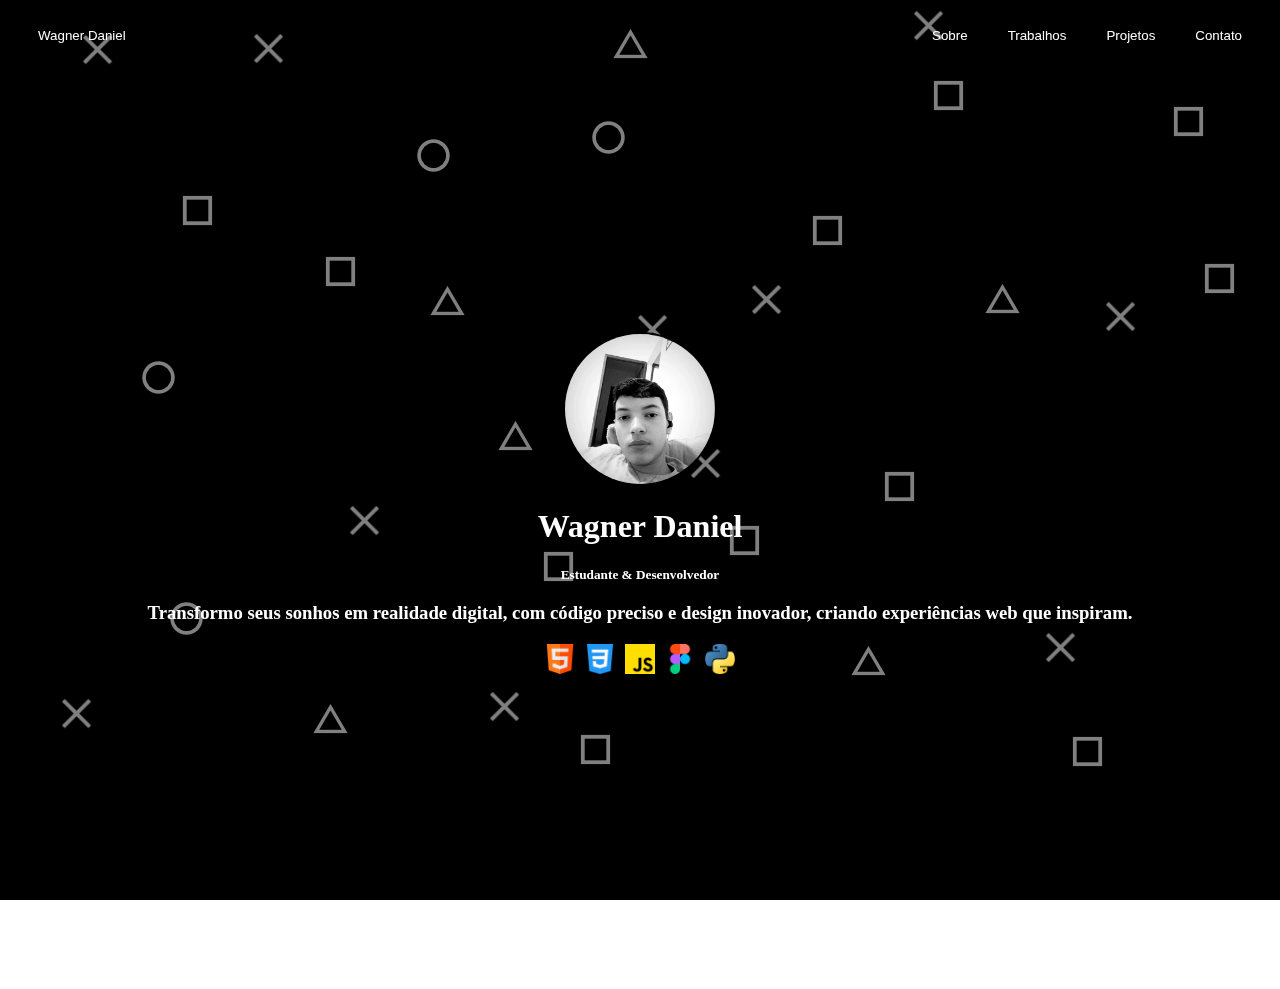
<file: index.html>
<!DOCTYPE html>
<html lang="pt-br">
<head>
    <meta charset="UTF-8">
    <meta name="viewport" content="width=device-width, initial-scale=1.0">
    <title>Portifólio - Wagner Daniel</title>
</head>
<body>
    <nav class="navbar">
        <div class="navbar-left">
            <button>Wagner Daniel</button>
        </div>
        <div class="navbar-right">
            <button onclick="pag_sobre()">Sobre</button>
            <button>Trabalhos</button>
            <button>Projetos</button>
            <button onclick="pag_contato()">Contato</button>
        </div>
    </nav>

    <div class="container">
        <img src="images/perfil.jpeg" alt="Foto" class="foto-redonda">

        <h1 id="title">Wagner Daniel</h1>
        <h5 id="sub-title">Estudante & Desenvolvedor</h5>
        <h3 id="context">Transformo seus sonhos em realidade digital, 
        com código preciso e design inovador, 
        criando experiências web que inspiram.
        </h3>
        
        <div class="icons">
            <img src="icons/html.png" alt="html"  width="30px" height="30px">
            <img src="icons/css.png" alt="Css"  width="30px" height="30px">
            <img src="icons/js.png" alt="js"  width="30px" height="30px">
            <img src="icons/figma.png" alt="figma"  width="30px" height="30px">
            <img src="icons/python.png" alt="python"  width="30px" height="30px">
        </div>   
    </div>
    
    <!--Peguei da net essa animação-->
    <div class="backwrap gradient">
        <div class="back-shapes">
            <!-- All this img tags was autogenerated by custom written js tool -->
            <span class="floating circle" style="top:66.59856996935649%;left:13.020833333333334%;animation-delay:-0.9s;"></span>
            <span class="floating triangle" style="top:31.46067415730337%;left:33.59375%;animation-delay:-4.8s;"></span>
            <span class="floating cross" style="top:76.50663942798774%;left:38.020833333333336%;animation-delay:-4s;"></span>
            <span class="floating square" style="top:21.450459652706844%;left:14.0625%;animation-delay:-2.8s;"></span>
            <span class="floating square" style="top:58.12053115423902%;left:56.770833333333336%;animation-delay:-2.15s;"></span>
            <span class="floating square" style="top:8.682328907048008%;left:72.70833333333333%;animation-delay:-1.9s;"></span>
            <span class="floating cross" style="top:31.3585291113381%;left:58.541666666666664%;animation-delay:-0.65s;"></span>
            <span class="floating cross" style="top:69.96935648621042%;left:81.45833333333333%;animation-delay:-0.4s;"></span>
            <span class="floating circle" style="top:15.117466802860061%;left:32.34375%;animation-delay:-4.1s;"></span>
            <span class="floating circle" style="top:13.074565883554648%;left:45.989583333333336%;animation-delay:-3.65s;"></span>
            <span class="floating cross" style="top:55.87334014300306%;left:27.135416666666668%;animation-delay:-2.25s;"></span>
            <span class="floating cross" style="top:49.54034729315628%;left:53.75%;animation-delay:-2s;"></span>
            <span class="floating cross" style="top:34.62717058222676%;left:49.635416666666664%;animation-delay:-1.55s;"></span>
            <span class="floating cross" style="top:33.19713993871297%;left:86.14583333333333%;animation-delay:-0.95s;"></span>
            <span class="floating square" style="top:28.19203268641471%;left:25.208333333333332%;animation-delay:-4.45s;"></span>
            <span class="floating circle" style="top:39.7344228804903%;left:10.833333333333334%;animation-delay:-3.35s;"></span>
            <span class="floating triangle" style="top:77.83452502553627%;left:24.427083333333332%;animation-delay:-2.3s;"></span>
            <span class="floating triangle" style="top:2.860061287027579%;left:47.864583333333336%;animation-delay:-1.75s;"></span>
            <span class="floating triangle" style="top:71.3993871297242%;left:66.45833333333333%;animation-delay:-1.25s;"></span>
            <span class="floating triangle" style="top:31.256384065372828%;left:76.92708333333333%;animation-delay:-0.65s;"></span>
            <span class="floating triangle" style="top:46.47599591419816%;left:38.90625%;animation-delay:-0.35s;"></span>
            <span class="floating cross" style="top:3.4729315628192032%;left:19.635416666666668%;animation-delay:-4.3s;"></span>
            <span class="floating cross" style="top:3.575076608784474%;left:6.25%;animation-delay:-4.05s;"></span>
            <span class="floating cross" style="top:77.3237997957099%;left:4.583333333333333%;animation-delay:-3.75s;"></span>
            <span class="floating cross" style="top:0.9193054136874361%;left:71.14583333333333%;animation-delay:-3.3s;"></span>
            <span class="floating square" style="top:23.6976506639428%;left:63.28125%;animation-delay:-2.1s;"></span>
            <span class="floating square" style="top:81.30745658835546%;left:45.15625%;animation-delay:-1.75s;"></span>
            <span class="floating square" style="top:60.9805924412666%;left:42.239583333333336%;animation-delay:-1.45s;"></span>
            <span class="floating square" style="top:29.009193054136876%;left:93.90625%;animation-delay:-1.05s;"></span>
            <span class="floating square" style="top:52.093973442288046%;left:68.90625%;animation-delay:-0.7s;"></span>
            <span class="floating square" style="top:81.51174668028601%;left:83.59375%;animation-delay:-0.35s;"></span>
            <span class="floating square" style="top:11.542390194075587%;left:91.51041666666667%;animation-delay:-0.1s;"></span>
        </div>
    </div>


    <link rel="stylesheet" href="style.css">
    <script src="script.js"></script>

    <footer class="footer">&copy; 2024 Portifólio - Wagner Daniel. todos direitos reservados</footer>

</body>
</html>
</file>
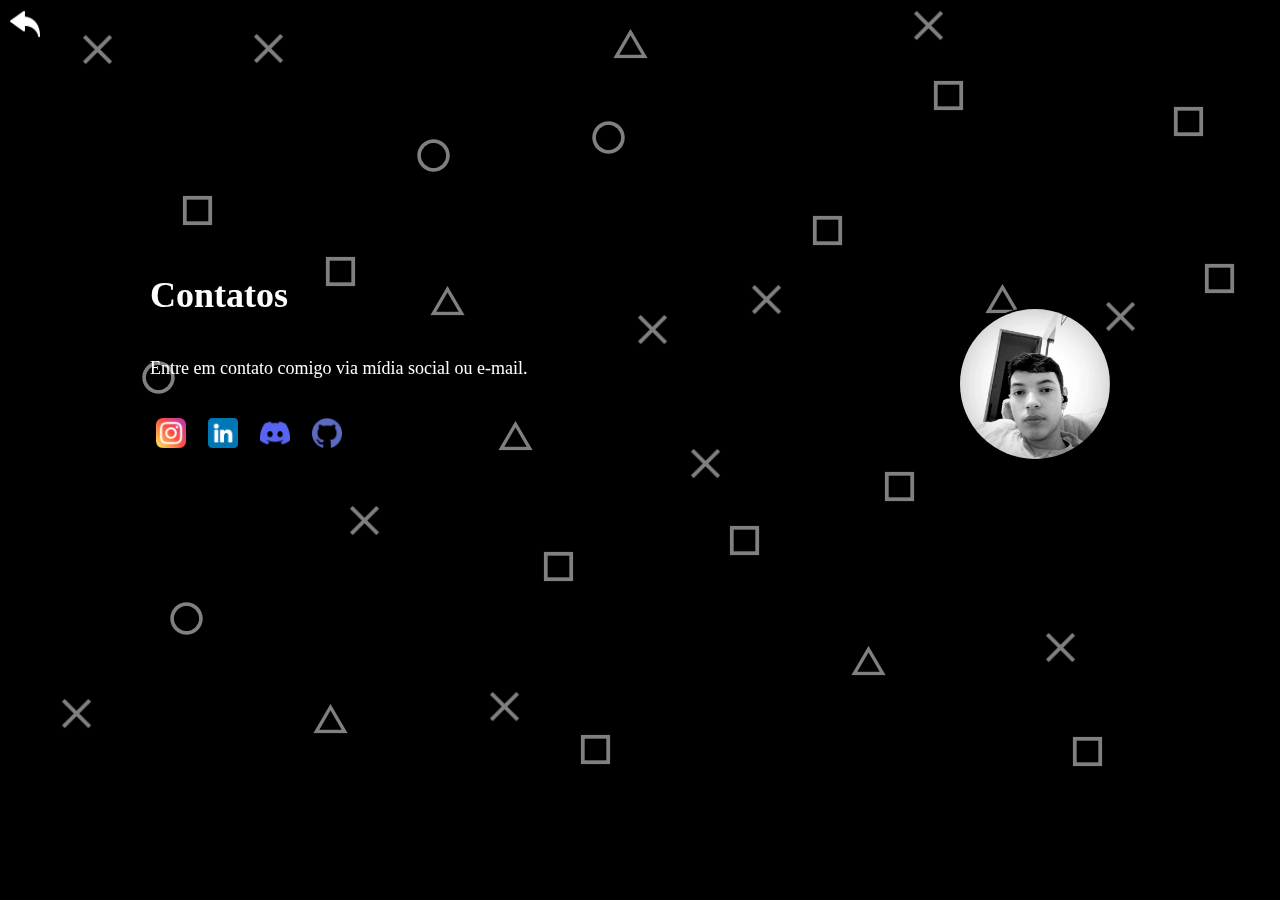
<file: pages/contato/contato.html>
<!DOCTYPE html>
<html lang="pt-br">
<head>
    <meta charset="UTF-8">
    <meta name="viewport" content="width=device-width, initial-scale=1.0">
    <title>Contato - Wagner Daniel</title>
</head>
<body>
    <nav>
        <button class="button-back" onclick=pag_home()>
            <img src="../../icons/back.png" style="width: 30px; height: 30px;">
        </button>
    </nav>

    <div class="container">
        <h1>Contatos</h1>
            <p>Entre em contato comigo via mídia social ou e-mail.</p>
    </div>

    <div class="buttons">
        <a href="https://www.instagram.com/wagnerdaniell/" target="_blank"><button class="button-icons"><img src="../../icons/instagram.png" width="30px" height="30px"></button></a>
        <a href="https://www.linkedin.com/in/wagner-daniel-0535122b6/" target="_blank"><button class="button-icons"><img src="../../icons/linkedin.png"  width="30px" height="30px"></button></a>
        <a href="https://discord.gg/7sZMYy6YAW" target="_blank"><button class="button-icons"><img src="../../icons/discord.png"  width="30px" height="30px"></button></a>
        <a href="https://github.com/WagnerDaniell" target="_blank"><button class="button-icons"><img src="../../icons/github.png"  width="30px" height="30px"></button></a>
        <div class="foto">
            <img src="../../images/perfil.jpeg" alt="Foto" class="foto-left">
        </div>
    </div>
    
     <!--Peguei da net essa animação-->
     <div class="backwrap gradient">
        <div class="back-shapes">
            <!-- All this img tags was autogenerated by custom written js tool -->
            <span class="floating circle" style="top:66.59856996935649%;left:13.020833333333334%;animation-delay:-0.9s;"></span>
            <span class="floating triangle" style="top:31.46067415730337%;left:33.59375%;animation-delay:-4.8s;"></span>
            <span class="floating cross" style="top:76.50663942798774%;left:38.020833333333336%;animation-delay:-4s;"></span>
            <span class="floating square" style="top:21.450459652706844%;left:14.0625%;animation-delay:-2.8s;"></span>
            <span class="floating square" style="top:58.12053115423902%;left:56.770833333333336%;animation-delay:-2.15s;"></span>
            <span class="floating square" style="top:8.682328907048008%;left:72.70833333333333%;animation-delay:-1.9s;"></span>
            <span class="floating cross" style="top:31.3585291113381%;left:58.541666666666664%;animation-delay:-0.65s;"></span>
            <span class="floating cross" style="top:69.96935648621042%;left:81.45833333333333%;animation-delay:-0.4s;"></span>
            <span class="floating circle" style="top:15.117466802860061%;left:32.34375%;animation-delay:-4.1s;"></span>
            <span class="floating circle" style="top:13.074565883554648%;left:45.989583333333336%;animation-delay:-3.65s;"></span>
            <span class="floating cross" style="top:55.87334014300306%;left:27.135416666666668%;animation-delay:-2.25s;"></span>
            <span class="floating cross" style="top:49.54034729315628%;left:53.75%;animation-delay:-2s;"></span>
            <span class="floating cross" style="top:34.62717058222676%;left:49.635416666666664%;animation-delay:-1.55s;"></span>
            <span class="floating cross" style="top:33.19713993871297%;left:86.14583333333333%;animation-delay:-0.95s;"></span>
            <span class="floating square" style="top:28.19203268641471%;left:25.208333333333332%;animation-delay:-4.45s;"></span>
            <span class="floating circle" style="top:39.7344228804903%;left:10.833333333333334%;animation-delay:-3.35s;"></span>
            <span class="floating triangle" style="top:77.83452502553627%;left:24.427083333333332%;animation-delay:-2.3s;"></span>
            <span class="floating triangle" style="top:2.860061287027579%;left:47.864583333333336%;animation-delay:-1.75s;"></span>
            <span class="floating triangle" style="top:71.3993871297242%;left:66.45833333333333%;animation-delay:-1.25s;"></span>
            <span class="floating triangle" style="top:31.256384065372828%;left:76.92708333333333%;animation-delay:-0.65s;"></span>
            <span class="floating triangle" style="top:46.47599591419816%;left:38.90625%;animation-delay:-0.35s;"></span>
            <span class="floating cross" style="top:3.4729315628192032%;left:19.635416666666668%;animation-delay:-4.3s;"></span>
            <span class="floating cross" style="top:3.575076608784474%;left:6.25%;animation-delay:-4.05s;"></span>
            <span class="floating cross" style="top:77.3237997957099%;left:4.583333333333333%;animation-delay:-3.75s;"></span>
            <span class="floating cross" style="top:0.9193054136874361%;left:71.14583333333333%;animation-delay:-3.3s;"></span>
            <span class="floating square" style="top:23.6976506639428%;left:63.28125%;animation-delay:-2.1s;"></span>
            <span class="floating square" style="top:81.30745658835546%;left:45.15625%;animation-delay:-1.75s;"></span>
            <span class="floating square" style="top:60.9805924412666%;left:42.239583333333336%;animation-delay:-1.45s;"></span>
            <span class="floating square" style="top:29.009193054136876%;left:93.90625%;animation-delay:-1.05s;"></span>
            <span class="floating square" style="top:52.093973442288046%;left:68.90625%;animation-delay:-0.7s;"></span>
            <span class="floating square" style="top:81.51174668028601%;left:83.59375%;animation-delay:-0.35s;"></span>
            <span class="floating square" style="top:11.542390194075587%;left:91.51041666666667%;animation-delay:-0.1s;"></span>
        </div>
    </div>

    <link rel="stylesheet" href="contato.css">
    <script src="../../script.js"></script>
</body>
</html>
</file>
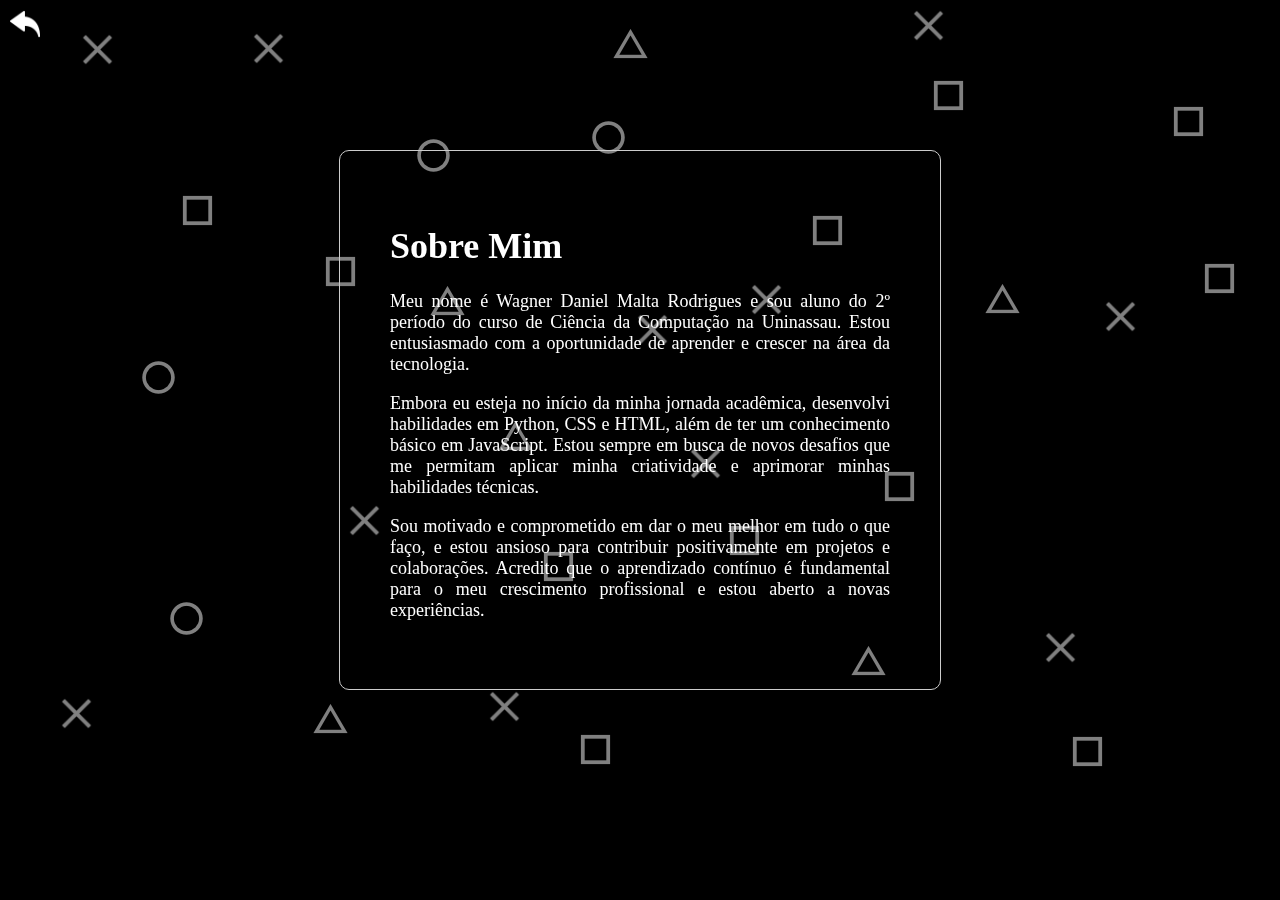
<file: pages/sobre/sobre.html>
<!DOCTYPE html>
<html lang="pt-br">
<head>
    <meta charset="UTF-8">
    <meta name="viewport" content="width=device-width, initial-scale=1.0">
    <title>Sobre - Wagner Daniel</title>
</head>
<body>
    <nav>
        <button class="button-back" onclick=pag_home()>
            <img src="../../icons/back.png" style="width: 30px; height: 30px;">
        </button>
    </nav>

    <div class="text-center">
        <h1>Sobre Mim</h1>
            <p>Meu nome é Wagner Daniel Malta Rodrigues e sou aluno do 2º período do curso de Ciência da Computação na Uninassau. 
                Estou entusiasmado com a oportunidade de aprender e crescer na área da tecnologia.</p>
            <p>Embora eu esteja no início da minha jornada acadêmica, desenvolvi habilidades em Python, CSS e HTML, 
                além de ter um conhecimento básico em JavaScript. 
                Estou sempre em busca de novos desafios que me permitam aplicar minha criatividade e aprimorar minhas habilidades técnicas.</p>
            <p>Sou motivado e comprometido em dar o meu melhor em tudo o que faço, 
                e estou ansioso para contribuir positivamente em projetos e colaborações. 
                Acredito que o aprendizado contínuo é fundamental para o meu crescimento profissional e estou aberto a novas experiências.</p>
    </div>

    <!--Peguei da net essa animação-->
    <div class="backwrap gradient">
        <div class="back-shapes">
            <!-- All this img tags was autogenerated by custom written js tool -->
            <span class="floating circle" style="top:66.59856996935649%;left:13.020833333333334%;animation-delay:-0.9s;"></span>
            <span class="floating triangle" style="top:31.46067415730337%;left:33.59375%;animation-delay:-4.8s;"></span>
            <span class="floating cross" style="top:76.50663942798774%;left:38.020833333333336%;animation-delay:-4s;"></span>
            <span class="floating square" style="top:21.450459652706844%;left:14.0625%;animation-delay:-2.8s;"></span>
            <span class="floating square" style="top:58.12053115423902%;left:56.770833333333336%;animation-delay:-2.15s;"></span>
            <span class="floating square" style="top:8.682328907048008%;left:72.70833333333333%;animation-delay:-1.9s;"></span>
            <span class="floating cross" style="top:31.3585291113381%;left:58.541666666666664%;animation-delay:-0.65s;"></span>
            <span class="floating cross" style="top:69.96935648621042%;left:81.45833333333333%;animation-delay:-0.4s;"></span>
            <span class="floating circle" style="top:15.117466802860061%;left:32.34375%;animation-delay:-4.1s;"></span>
            <span class="floating circle" style="top:13.074565883554648%;left:45.989583333333336%;animation-delay:-3.65s;"></span>
            <span class="floating cross" style="top:55.87334014300306%;left:27.135416666666668%;animation-delay:-2.25s;"></span>
            <span class="floating cross" style="top:49.54034729315628%;left:53.75%;animation-delay:-2s;"></span>
            <span class="floating cross" style="top:34.62717058222676%;left:49.635416666666664%;animation-delay:-1.55s;"></span>
            <span class="floating cross" style="top:33.19713993871297%;left:86.14583333333333%;animation-delay:-0.95s;"></span>
            <span class="floating square" style="top:28.19203268641471%;left:25.208333333333332%;animation-delay:-4.45s;"></span>
            <span class="floating circle" style="top:39.7344228804903%;left:10.833333333333334%;animation-delay:-3.35s;"></span>
            <span class="floating triangle" style="top:77.83452502553627%;left:24.427083333333332%;animation-delay:-2.3s;"></span>
            <span class="floating triangle" style="top:2.860061287027579%;left:47.864583333333336%;animation-delay:-1.75s;"></span>
            <span class="floating triangle" style="top:71.3993871297242%;left:66.45833333333333%;animation-delay:-1.25s;"></span>
            <span class="floating triangle" style="top:31.256384065372828%;left:76.92708333333333%;animation-delay:-0.65s;"></span>
            <span class="floating triangle" style="top:46.47599591419816%;left:38.90625%;animation-delay:-0.35s;"></span>
            <span class="floating cross" style="top:3.4729315628192032%;left:19.635416666666668%;animation-delay:-4.3s;"></span>
            <span class="floating cross" style="top:3.575076608784474%;left:6.25%;animation-delay:-4.05s;"></span>
            <span class="floating cross" style="top:77.3237997957099%;left:4.583333333333333%;animation-delay:-3.75s;"></span>
            <span class="floating cross" style="top:0.9193054136874361%;left:71.14583333333333%;animation-delay:-3.3s;"></span>
            <span class="floating square" style="top:23.6976506639428%;left:63.28125%;animation-delay:-2.1s;"></span>
            <span class="floating square" style="top:81.30745658835546%;left:45.15625%;animation-delay:-1.75s;"></span>
            <span class="floating square" style="top:60.9805924412666%;left:42.239583333333336%;animation-delay:-1.45s;"></span>
            <span class="floating square" style="top:29.009193054136876%;left:93.90625%;animation-delay:-1.05s;"></span>
            <span class="floating square" style="top:52.093973442288046%;left:68.90625%;animation-delay:-0.7s;"></span>
            <span class="floating square" style="top:81.51174668028601%;left:83.59375%;animation-delay:-0.35s;"></span>
            <span class="floating square" style="top:11.542390194075587%;left:91.51041666666667%;animation-delay:-0.1s;"></span>
        </div>
    </div>
    
    <link rel="stylesheet" href="sobre.css">
    <script src="../../script.js"></script>
</body>
</html>
</file>
<file: style.css>
/*Barra de navegação*/  /**/
.navbar {
    display: flex; /* Flexbox para alinhar elementos */
    justify-content: space-between; /* Itens nos extremos */
    align-items: center; /* Alinha verticalmente no centro */
    padding: 10px;
  }
  
  .navbar a {
    color: white;
    padding: 10px 20px;
  }
  
  .navbar button {
    background-color: #f04e3100;
    color: white;
    border: none;
    padding: 10px 20px;
    cursor: pointer;
    border-radius: 5px;
  }
  
  .navbar button:hover {
    background-color: #3a3a3a;
  }
  
  
  .navbar-left, .navbar-right {
    display: flex; 
  }
  
  .navbar-left {
    gap: 10px; 
  }

.foto-redonda {
  width: 150px; 
  height: 150px; 
  border-radius: 50%; 
  object-fit: cover; 
  border: 2px solid #000; 
}

.container{
  margin-top: 0px;
  color: white;
  display: flex;
  justify-content: center;
  align-items: center; /* Alinha verticalmente no centro */
  flex-direction: column; 
  height: 100vh;
  margin-bottom: 0px;
}

#title{
  margin-bottom: 0px;
}
#sub-title{
  margin-bottom: 0px;
}
#context{
  margin-bottom: 0px;
}

.icons{
  padding: 20px;
  display: flex;
  justify-content: center;
  gap: 10px;
}

/*Animação CSS da net pra persinalizar o fundo do background*/

.backwrap {
  background: #000000;
  background-repeat: no-repeat;
  background-size: 100% 100%;
  width: 100%;
  height: 100%;
  position: fixed;
  left: 0;
  top: 0;
  z-index: -1;
}

/* Shapes & Animation
*/
.back-shapes {
  width: 100%;
  height: 100%;
  position: relative;
  overflow: hidden;
}

.back-shapes img {
  opacity: 0.2;
  position: absolute;
  width: 1.5%;
}

.floating {
  position: absolute;
  animation-name: floating;
  -webkit-animation-name: floating;
  animation-duration: 5s;
  -webkit-animation-duration: 5s;
  animation-iteration-count: infinite;
  -webkit-animation-iteration-count: infinite;
}
.floating.circle {
  display: inline-block;
  width: 39px;
  height: 39px;
  background-image: url("[data-uri]");
  background-size: cover;
  background-repeat: no-repeat;
  background-position: center center;
  opacity: 0.5;
}
.floating.square {
  display: inline-block;
  width: 35px;
  height: 35px;
  background-image: url("[data-uri]");
  background-size: cover;
  background-repeat: no-repeat;
  background-position: center center;
  opacity: 0.5;
}
.floating.triangle {
  display: inline-block;
  width: 35px;
  height: 35px;
  background-image: url("[data-uri]");
  background-size: cover;
  background-repeat: no-repeat;
  background-position: center center;
  opacity: 0.5;
}
.floating.cross {
  display: inline-block;
  width: 35px;
  height: 35px;
  background-image: url("[data-uri]");
  background-size: cover;
  background-repeat: no-repeat;
  background-position: center center;
  opacity: 0.5;
}

@keyframes floating {
  0% {
    transform: translateY(0%) rotate(-55deg);
  }
  50% {
    transform: translateY(300%) rotate(55deg);
  }
  100% {
    transform: translateY(0%) rotate(-55deg);
  }
}
@-webkit-keyframes floating {
  0% {
    -webkit-transform: translateY(0%);
  }
  50% {
    -webkit-transform: translateY(300%);
  }
  100% {
    -webkit-transform: translateY(0%);
  }
}

.footer{
  color: white;
}
</file>
<file: pages/contato/contato.css>
body{
    height: 100vh;
    margin: 0;
}

.container{
    max-width: 400px;
    color: white;
    display: flex;
    justify-content: left;
    flex-direction: column; 
    padding-left: 150px;
    margin-top: 200px;
    font-size: large;
}

.buttons{
    display: flex;
    gap: 10px;
    padding-left: 150px;
    margin-top: 20px;
}

.button-icons{
    cursor: pointer;
    background: transparent; 
    border:none; 
    outline:none; 
    display:block;
}

.foto-left {
    width: 150px; 
    height: 150px; 
    border-radius: 50%; 
    object-fit: cover; 
    border: 2px solid #000; 
}

.foto{
    justify-content: right;
    margin-top: -110px;
    padding-left: 600px;

}

.button-back{
  background: transparent; 
  border:none; 
  outline:none; 
  display:block;
  cursor:pointer;
  width: 50px;
  height: 50px;
}



/*Animação CSS da net pra persinalizar o fundo do background*/

.backwrap {
    background: #000000;
    background-repeat: no-repeat;
    background-size: 100% 100%;
    width: 100%;
    height: 100%;
    position: fixed;
    left: 0;
    top: 0;
    z-index: -1;
  }
  
  /* Shapes & Animation
  */
  .back-shapes {
    width: 100%;
    height: 100%;
    position: relative;
    overflow: hidden;
  }
  
  .back-shapes img {
    opacity: 0.2;
    position: absolute;
    width: 1.5%;
  }
  
  .floating {
    position: absolute;
    animation-name: floating;
    -webkit-animation-name: floating;
    animation-duration: 5s;
    -webkit-animation-duration: 5s;
    animation-iteration-count: infinite;
    -webkit-animation-iteration-count: infinite;
  }
  .floating.circle {
    display: inline-block;
    width: 39px;
    height: 39px;
    background-image: url("[data-uri]");
    background-size: cover;
    background-repeat: no-repeat;
    background-position: center center;
    opacity: 0.5;
  }
  .floating.square {
    display: inline-block;
    width: 35px;
    height: 35px;
    background-image: url("[data-uri]");
    background-size: cover;
    background-repeat: no-repeat;
    background-position: center center;
    opacity: 0.5;
  }
  .floating.triangle {
    display: inline-block;
    width: 35px;
    height: 35px;
    background-image: url("[data-uri]");
    background-size: cover;
    background-repeat: no-repeat;
    background-position: center center;
    opacity: 0.5;
  }
  .floating.cross {
    display: inline-block;
    width: 35px;
    height: 35px;
    background-image: url("[data-uri]");
    background-size: cover;
    background-repeat: no-repeat;
    background-position: center center;
    opacity: 0.5;
  }
  
  @keyframes floating {
    0% {
      transform: translateY(0%) rotate(-55deg);
    }
    50% {
      transform: translateY(300%) rotate(55deg);
    }
    100% {
      transform: translateY(0%) rotate(-55deg);
    }
  }
  @-webkit-keyframes floating {
    0% {
      -webkit-transform: translateY(0%);
    }
    50% {
      -webkit-transform: translateY(300%);
    }
    100% {
      -webkit-transform: translateY(0%);
    }
  }
</file>
<file: pages/sobre/sobre.css>
body{
  margin: 0;
  height: 100vh;
}

.text-center{
  color: white;
  max-width:500px; 
  margin: 0 auto; 
  padding: 50px; 
  border: 1px solid #ccc; 
  border-radius: 10px; 
  text-align: justify; 
  word-wrap: break-word; 
  font-size: large;
  margin-top: 100px;

}
.button-back{
  background: transparent; 
  border:none; 
  outline:none; 
  display:block;
  cursor:pointer;
  width: 50px;
  height: 50px;
}
















/*Animação CSS da net pra persinalizar o fundo do background*/

.backwrap {
    background: #000000;
    background-repeat: no-repeat;
    background-size: 100% 100%;
    width: 100%;
    height: 100%;
    position: fixed;
    left: 0;
    top: 0;
    z-index: -1;
  }
  
  /* Shapes & Animation
  */
  .back-shapes {
    width: 100%;
    height: 100%;
    position: relative;
    overflow: hidden;
  }
  
  .back-shapes img {
    opacity: 0.2;
    position: absolute;
    width: 1.5%;
  }
  
  .floating {
    position: absolute;
    animation-name: floating;
    -webkit-animation-name: floating;
    animation-duration: 5s;
    -webkit-animation-duration: 5s;
    animation-iteration-count: infinite;
    -webkit-animation-iteration-count: infinite;
  }
  .floating.circle {
    display: inline-block;
    width: 39px;
    height: 39px;
    background-image: url("[data-uri]");
    background-size: cover;
    background-repeat: no-repeat;
    background-position: center center;
    opacity: 0.5;
  }
  .floating.square {
    display: inline-block;
    width: 35px;
    height: 35px;
    background-image: url("[data-uri]");
    background-size: cover;
    background-repeat: no-repeat;
    background-position: center center;
    opacity: 0.5;
  }
  .floating.triangle {
    display: inline-block;
    width: 35px;
    height: 35px;
    background-image: url("[data-uri]");
    background-size: cover;
    background-repeat: no-repeat;
    background-position: center center;
    opacity: 0.5;
  }
  .floating.cross {
    display: inline-block;
    width: 35px;
    height: 35px;
    background-image: url("[data-uri]");
    background-size: cover;
    background-repeat: no-repeat;
    background-position: center center;
    opacity: 0.5;
  }
  
  @keyframes floating {
    0% {
      transform: translateY(0%) rotate(-55deg);
    }
    50% {
      transform: translateY(300%) rotate(55deg);
    }
    100% {
      transform: translateY(0%) rotate(-55deg);
    }
  }
  @-webkit-keyframes floating {
    0% {
      -webkit-transform: translateY(0%);
    }
    50% {
      -webkit-transform: translateY(300%);
    }
    100% {
      -webkit-transform: translateY(0%);
    }
  }
</file>
